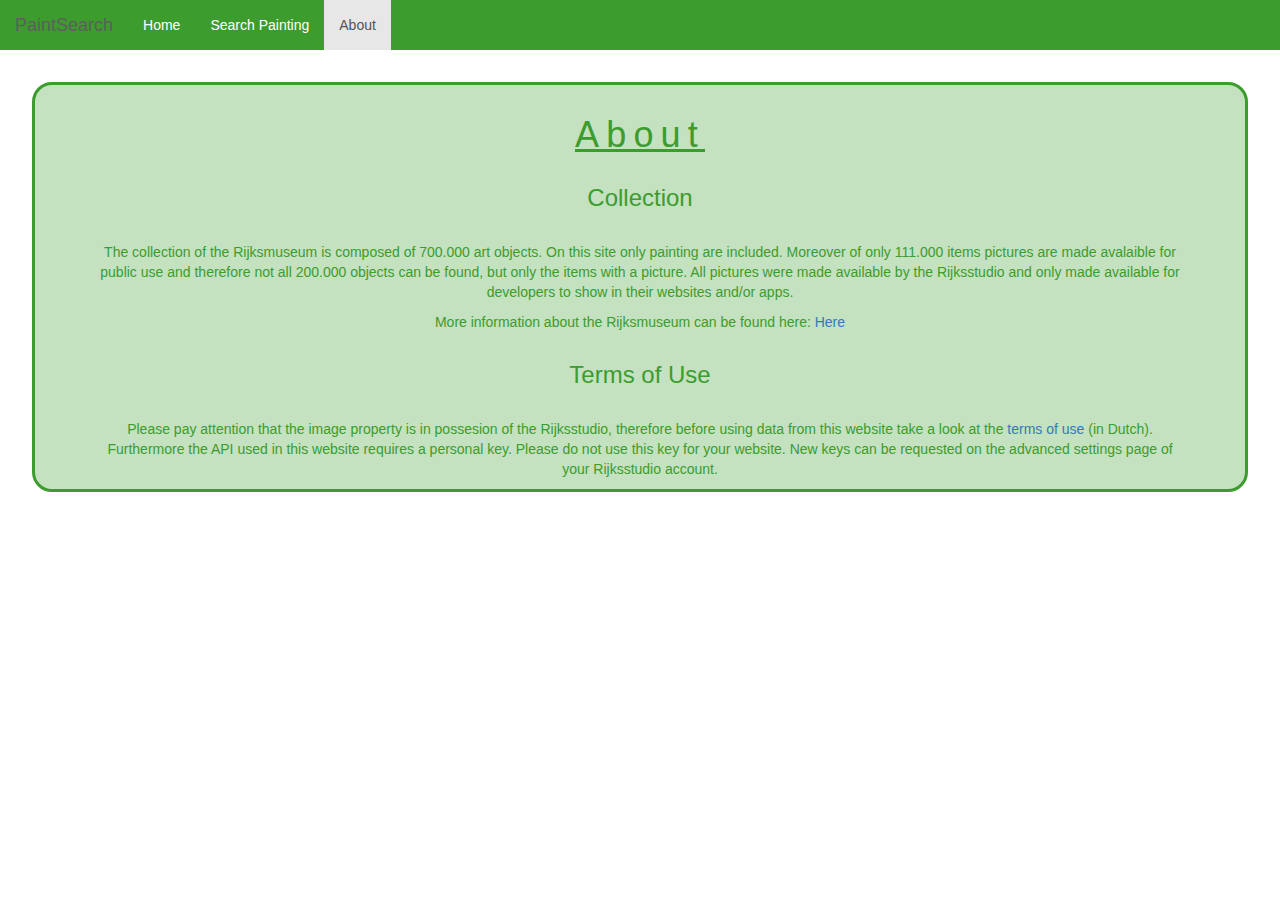
<file: about.html>
<!DOCTYPE html>
<html lang="en">
<head>
  <title>PaintSearch</title>
  <meta charset="utf-8">
  <meta name="viewport" content="width=device-width, initial-scale=1">
  <link rel="stylesheet" href="https://maxcdn.bootstrapcdn.com/bootstrap/3.3.7/css/bootstrap.min.css">
  <script src="https://ajax.googleapis.com/ajax/libs/jquery/3.1.1/jquery.min.js"></script>
  <script src="https://maxcdn.bootstrapcdn.com/bootstrap/3.3.7/js/bootstrap.min.js"></script>
  <link href="body.css" rel="stylesheet" type="text/css">
</head>


<body>
<!-- navigation bar -->
<!-- navigation bar -->
  <nav class="navbar navbar-default navbar-static-top">
    <div class="container-fluid">
      <div class="navbar-header">
        <button type="button" class="navbar-toggle collapsed" data-toggle="collapse" data-target="#bs-example-navbar-collapse-1" aria-expanded="false">
          <span class="sr-only">Toggle navigation</span>
          <span class="icon-bar"></span>
          <span class="icon-bar"></span>
          <span class="icon-bar"></span>
        </button>
        <a class="navbar-brand" href="index.html">PaintSearch</a>
      </div>

      <div class="collapse navbar-collapse" id="bs-example-navbar-collapse-1">
        <ul class="nav navbar-nav">
          <li><a href="index.html">Home <span class="sr-only">(current)</span></a></li>
          <li><a href="search_painting.html">Search Painting</a></li>
          <li class="active"><a href="about.html">About</a></li>
        </ul>
      </div>
    </div>
  </nav>

<!-- inhoud -->
<div class='main-text'>
<h1 class='main-text-heading'>About</h1>
<h3>Collection</h3>
<p>The collection of the Rijksmuseum is composed of 700.000 art objects. On this site only painting are included. Moreover of only 111.000 items pictures are made avalaible for public use and therefore not all 200.000 objects can be found, but only the items with a picture. All pictures were made available by the Rijksstudio and only made available for developers to show in their websites and/or apps. </p>
<p>More information about the Rijksmuseum can be found here: <a href='https://www.rijksmuseum.nl' alt='Rijksmuseum website' target='_blank'>Here</a>
  
  <h3>Terms of Use</h3>
  <p>Please pay attention that the image property is in possesion of the Rijksstudio, therefore before using data from this website take a look at the <a href='https://www.rijksmuseum.nl/nl/api/api/gebruiksvoorwaarden' target='_blank'>terms of use</a> (in Dutch). Furthermore the API used in this website requires a personal key. Please do not use this key for your website. New keys can be requested on the advanced settings page of your Rijksstudio account.</p>
  </div>


</body>
</html>
</file>
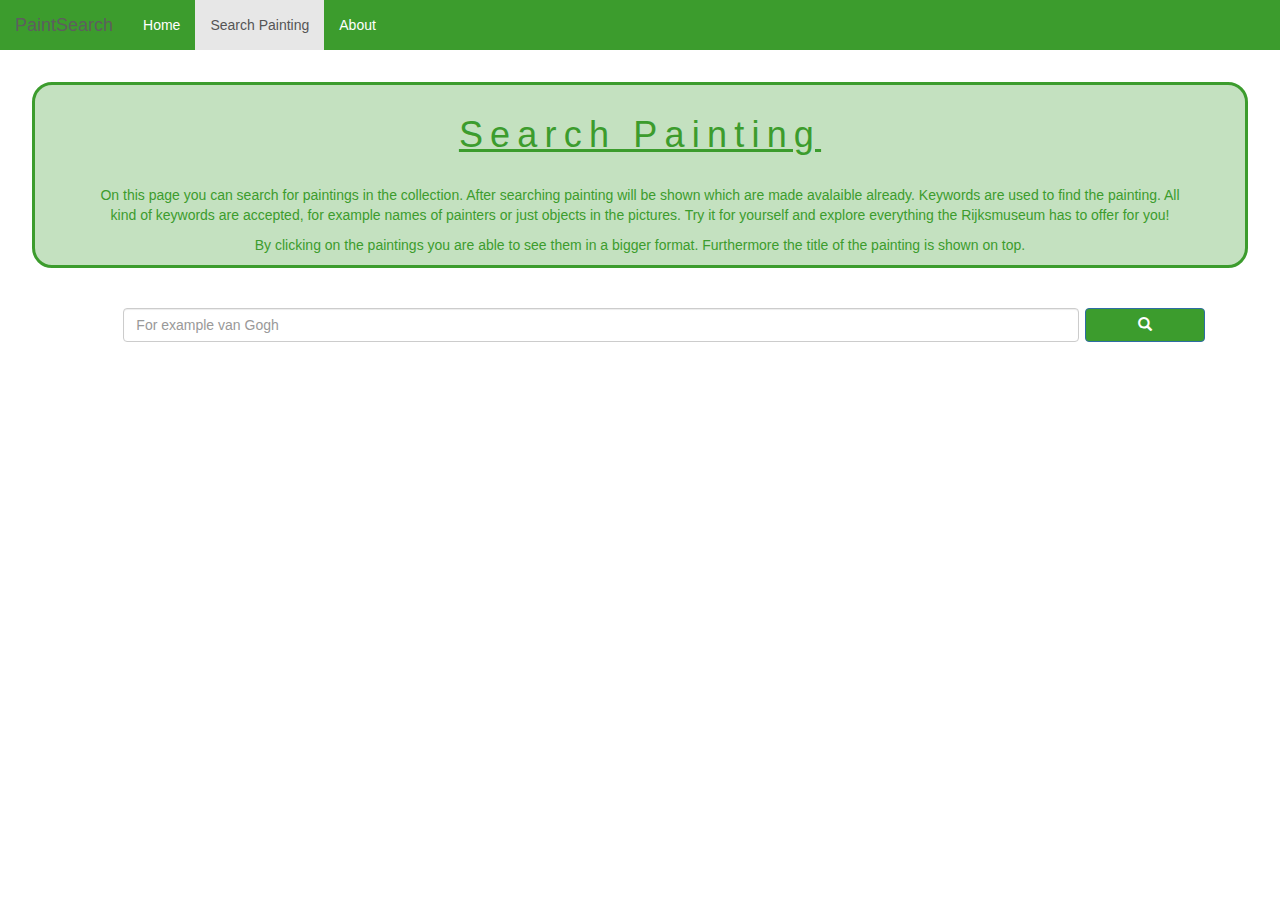
<file: search_painting.html>
<!DOCTYPE html>
<html lang="en">

<head>
  <title>PaintSearch</title>
  <meta charset="utf-8">
  <meta name="viewport" content="width=device-width, initial-scale=1">
  <link rel="stylesheet" href="https://maxcdn.bootstrapcdn.com/bootstrap/3.3.7/css/bootstrap.min.css">
  <script src="https://ajax.googleapis.com/ajax/libs/jquery/3.1.1/jquery.min.js"></script>
  <script src="https://maxcdn.bootstrapcdn.com/bootstrap/3.3.7/js/bootstrap.min.js"></script>
  <link href="body.css" rel="stylesheet" type="text/css">
  <script type='text/javascript' src='unitegallery/js/unitegallery.min.js'></script>

  <link rel='stylesheet' href='unitegallery/css/unite-gallery.css' type='text/css' />
  <script src='unitegallery/themes/tiles/ug-theme-tiles.js' type='text/javascript'></script>
  <link rel='stylesheet' href='unitegallery/themes/default/ug-theme-default.css' type='text/css' />
  <script type='text/javascript' src='main.js'></script>
</head>


<body>

  <!-- navigation bar -->
  <nav class="navbar navbar-default navbar-static-top">
    <div class="container-fluid">
      <div class="navbar-header">
        <button type="button" class="navbar-toggle collapsed" data-toggle="collapse" data-target="#bs-example-navbar-collapse-1"
          aria-expanded="false">
          <span class="sr-only">Toggle navigation</span>
          <span class="icon-bar"></span>
          <span class="icon-bar"></span>
          <span class="icon-bar"></span>
        </button>
        <a class="navbar-brand" href="index.html">PaintSearch</a>
      </div>

      <div class="collapse navbar-collapse" id="bs-example-navbar-collapse-1">
        <ul class="nav navbar-nav">
          <li><a href="index.html">Home <span class="sr-only">(current)</span></a></li>
          <li class="active"><a href="search_painting.html">Search Painting</a></li>
          <li><a href="about.html">About</a></li>
        </ul>
      </div>
    </div>
  </nav>

  <!-- inhoud -->
  <div class='main-text'>
    <h1>Search Painting</h1>
    <p>On this page you can search for paintings in the collection. After searching painting will be shown which are made avalaible
      already. Keywords are used to find the painting. All kind of keywords are accepted, for example names of painters or
      just objects in the pictures. Try it for yourself and explore everything the Rijksmuseum has to offer for you!</p>
    <p> By clicking on the paintings you are able to see them in a bigger format. Furthermore the title of the painting is shown
      on top.</p>
  </div>

  <form class="navbar-form navbar-left" role="search">
    <div class='form-group'>
      <input id='query' type='text' class='form-control' placeholder='For example van Gogh'>

      <button class='btn btn-primary' onClick="return fetchPainting()">
      <span class='glyphicon glyphicon-search'></span>
    </button>
      <!--<button data-action='run' data-code='node.js' data-target='results' class='btn btn-primary'><span class='glyphicon glyphicon-search'></span></button>-->
  </form>

</body>

</html>
</file>
<file: body.css>
.navbar-default,.footer-distributed{
    border:solid;
    border-color:#3c9c2d;
    border-width:3px 0px 0px 0px;
    background-color:#3c9c2d;;
    border-color:#FFF;
}

.navbar-default .navbar-brand {
    color: #FFF;
}

.navbar-default .navbar-toggle .icon-bar {
    background-color:#FFF;
}

.navbar-default .navbar-nav>li>a{
    color:#FFF;
}

.navbar{
    margin-bottom: 0;
    border: 0px;
}

.top-image{
    width:100%;
    border:solid;
    border-width:3px 0px 0px 0px;
    margin-top:0px;
    color:#3c9c2d;
}

#top-image{
    width:100%;
    height:200px;
    overflow:hidden;
    z-index:0;
}

.main-text{
    margin-left:2.5%;
    margin-top:2.5%;
    width:95%;
    background-color:rgba(23.5%, 61.2%, 17.6%,0.3);
    border:solid;
    border-color:#3c9c2d;
    border-radius:20px;
    text-align:center;
    color:#3c9c2d;
    margin-bottom:2.5%;
}

.main-text h1{
    text-decoration:underline;
    letter-spacing:0.2em;
}

.main-text p{
    margin-left:5%;
    margin-right:5%;
}

.footer-distributed{
    border:solid;
    border-width:3px 0px 0px 0px;
    border-color:#3c9c2d;
    width:100%;
    text-align:center;
    margin-top:2.5%;
    margin-bottom:0;
}

.h1, .h2, .h3, h1, h2, h3 {
    margin-top: 2.5%;
    margin-bottom: 2.5%;
}

#gallery {
    max-width: 80%;
    width: 80% !important;
    margin-left: 10%;
    margin-top: 10%;
}

.navbar-form.navbar-left {
    padding-left: 0;
    width: 100%;
}

.navbar-form.navbar-left .form-group {
    margin-left: 5%;
    width: 95%;
    display: inline-block;
}

.navbar-form.navbar-left .form-group #query {
    width: 79.5%;
    margin-left:5%;
    float:left;
}

.btn-primary{
    width:10%;
    margin-right:5%;
    float:right;
    background-color:#3c9c2d;
}
</file>
<file: unitegallery/css/unite-gallery.css>
.---------Protection--------{}

.ug-gallery-wrapper, 
.ug-gallery-wrapper *{
	transition: all !important;
	-o-transition: all !important;
	-webkit-transition: all;
	-moz-transition: all !important;
	-ms-transition: all !important;
	max-width:none;
}

.ug-gallery-wrapper{
	z-index:0;
} 

.ug-item-wrapper img{
	width:auto;
	max-width:none;
	margin:0px;
	padding:0px;
}

.ug-videoplayer-wrapper video{
	height:100%;
	width:100%;
	visibility: visible !important;
}


.---------General_Styles--------{}

.ug-rtl{
	direction:rtl;
}

.ug-gallery-wrapper{
	overflow:hidden;
	position:relative;
	font-family:Arial, Helvetica, sans-serif;
}

.ug-error-message{
	text-align:center;
	padding-top:30px;
	padding-bottom:30px;
	font-size:20px;
	color:#F30D0D;
}

.ug-error-message-wrapper{
	width:100%;
	height:100%;
	border:1px solid black;
}

.ug-gallery-wrapper .ug-canvas-pie{
	position:absolute;
	z-index:4;
}

.ug-gallery-wrapper .ug-progress-bar{
	position:absolute;
	overflow:hidden;
	z-index:4;
}

.ug-gallery-wrapper .ug-progress-bar-inner{
	xposition:absolute;
}

.ug-gallery-wrapper.ug-fullscreen{
	height: 100% !important;
	width: 100% !important;
	max-width:none !important;
	max-height:none !important;
}

.ug-gallery-wrapper.ug-fake-fullscreen{
	position: fixed !important;
	height: auto !important;
	width: auto !important;
	max-width:none !important;
	max-height:none !important;
	margin: 0px !important;
	padding: 0px !important;
	top: 0px !important;
	left: 0px !important;
	bottom: 0px !important;
	right: 0px !important;
	z-index: 999999 !important;
}

.ug-body-fullscreen{
	overflow: hidden !important;
	height: 100% !important;
	width: 100% !important;
	margin:0px !important;
	padding:0px !important;	
}

.ug-gallery-wrapper .ug-preloader-trans{
	display:block;
	height:35px;
	width:32px;
	height:32px;
	background-image:url('../images/loader_skype_trans.gif');
	background-repeat:no-repeat;
}


.--------------SLIDER------------------{}

.ug-gallery-wrapper .ug-slider-wrapper{
	position:absolute;
	overflow:hidden;
	z-index:1;
	background-color:#000000;
}


.ug-slider-wrapper .ug-slide-wrapper{
	position:absolute;
}

.ug-slide-wrapper.ug-slide-clickable{
	cursor:pointer;
}

.ug-slider-wrapper .ug-slider-inner{
	position:absolute;
	z-index:0;
}

.ug-slider-wrapper .ug-item-wrapper{
	position:absolute;
	overflow:hidden;
}

.ug-slider-wrapper,
.ug-item-wrapper img{
	
	-webkit-user-select: none;	/* make unselectable */         
	-moz-user-select: none; 
	-ms-user-select: none;	
	max-width:none !important;
	box-sizing:border-box;
}

.ug-slider-wrapper .ug-slider-preloader{
	position:absolute;
	z-index:1;
	border:2px solid #ffffff;
	border-radius:6px;
	background-color:#ffffff;
	background-position:center center;
	background-repeat:no-repeat;
}

.ug-slider-preloader.ug-loader1{
	width:30px;
	height:30px;
	background-image:url('../images/loader-white1.gif');
}

.ug-slider-preloader.ug-loader1.ug-loader-black{
	background-image:url('../images/loader-black1.gif');	
}
	
.ug-slider-preloader.ug-loader2{
	width:32px;
	height:32px;
	background-image:url('../images/loader-white2.gif');
}

.ug-slider-preloader.ug-loader2.ug-loader-black{
	background-image:url('../images/loader-black2.gif');	
}

.ug-slider-preloader.ug-loader3{
	width:38px;
	height:38px;
	background-image:url('../images/loader-white3.gif');
}

.ug-slider-preloader.ug-loader3.ug-loader-black{
	background-image:url('../images/loader-black3.gif');	
}

.ug-slider-preloader.ug-loader4{
	width:32px;
	height:32px;
	background-image:url('../images/loader-white4.gif');
	background-color:white;
}

.ug-slider-preloader.ug-loader4.ug-loader-black{
	background-image:url('../images/loader-black4.gif');	
}

.ug-slider-preloader.ug-loader5{
	width:60px;
	height:8px;
	background-image:url('../images/loader-white5.gif');
	background-color:white;
	border:none;
	border-radius:0px;
}

.ug-slider-preloader.ug-loader5.ug-loader-black{
	background-image:url('../images/loader-black5.gif');
	border:2px solid #000000;
}

.ug-slider-preloader.ug-loader6{
	width:32px;
	height:32px;
	background-image:url('../images/loader-white6.gif');
}

.ug-slider-preloader.ug-loader6.ug-loader-black{
	background-image:url('../images/loader-black6.gif');	
}

.ug-slider-preloader.ug-loader7{
	width:32px;
	height:10px;
	background-image:url('../images/loader-white7.gif');
	border-width:3px;
	border-radius:3px;
}

.ug-slider-preloader.ug-loader7.ug-loader-black{
	background-image:url('../images/loader-black7.gif');	
}

.ug-slider-preloader.ug-loader-black{
	border-color:#000000;
	background-color:#000000;
}

.ug-slider-preloader.ug-loader-nobg{
	background-color:transparent;
}

.ug-slider-wrapper .ug-button-videoplay{
	position:absolute;
	z-index:2;
	cursor:pointer;	
}

.ug-slider-wrapper .ug-button-videoplay.ug-type-square{	
	width:86px;
	height:66px;
	background-image:url('../images/play-button-square.png');
	background-position:0px -66px;
}

.ug-slider-wrapper .ug-button-videoplay.ug-type-square.ug-button-hover{
	background-position:0px 0px;
}


.ug-slider-wrapper .ug-button-videoplay.ug-type-round{	
	width:76px;
	height:76px;
	background-image:url('../images/play-button-round.png');
	opacity:0.9;
	filter: alpha(opacity = 90);
	transition: all 0.3s ease 0s !important;
}


.ug-slider-wrapper .ug-button-videoplay.ug-type-round.ug-button-hover{
	opacity:1;
	filter: alpha(opacity = 100);
	transition: all 0.3s ease 0s !important;
}


.--------------VIDEO_PLAYER------------------{}

.ug-gallery-wrapper .ug-videoplayer{
	position:absolute;
	z-index:100;	
	background-color:#000000;
	background-image:url('../images/loader-black1.gif');	
	background-repeat:no-repeat;
	background-position:center center;
	box-sizing:border-box;
	-moz-box-sizing:border-box;
}

.ug-videoplayer .ug-videoplayer-wrapper{
	width:100%;
	height:100%;
	background-color:#000000;
	background-image:url('../images/loader-black1.gif');	
	background-repeat:no-repeat;
	background-position:center center;
}


.ug-videoplayer .ug-videoplayer-button-close{
	position:absolute;
	height:64px;
	width:64px;
	background-image:url('../images/button-close.png');
	cursor:pointer;
	z-index:1000;
}


.ug-videoplayer .ug-videoplayer-button-close:hover{
	background-position: 0px -64px;
}

.--------------THUMBS_STRIP------------------{}


.ug-gallery-wrapper .ug-thumbs-strip,
.ug-gallery-wrapper .ug-thumbs-grid{
	position:absolute;
	overflow:hidden;
	
	-webkit-user-select: none;	/* make unselectable */         
	-moz-user-select: none; 
	-ms-user-select: none;
	
	xbackground-color:green;
	z-index:10;
}

.ug-thumbs-strip.ug-dragging{
	xcursor: -webkit-grab;
	xcursor: -moz-grab;
}

.ug-gallery-wrapper .ug-thumbs-strip-inner,
.ug-gallery-wrapper .ug-thumbs-grid-inner{
	position:absolute;
}

.ug-thumb-wrapper.ug-thumb-generated{
	position:absolute;
	overflow:hidden;
	
	-webkit-user-select: none;	/* make unselectable */         
	-moz-user-select: none; 
	-ms-user-select: none;
	
	box-sizing:border-box;
	-moz-box-sizing:border-box;
}


.ug-thumb-wrapper.ug-thumb-generated .ug-thumb-loader,
.ug-thumb-wrapper.ug-thumb-generated .ug-thumb-error{
	position:absolute;
	top:0px;
	left:0px;
	background-repeat:no-repeat;
	background-position:center center;
}

.ug-thumb-wrapper .ug-thumb-border-overlay{
	position:absolute;
	top:0px;
	left:0px;
	z-index:4;
	box-sizing:border-box;
	-moz-box-sizing:border-box;
	border-style:solid;
}

.ug-thumb-wrapper .ug-thumb-overlay{
	position:absolute;
	top:0px;
	left:0px;
	z-index:3;
}

.ug-thumb-wrapper.ug-thumb-generated .ug-thumb-loader-dark{
	background-image:url('../images/loader.gif');
}

.ug-thumb-wrapper.ug-thumb-generated .ug-thumb-loader-bright{
	background-image:url('../images/loader_bright.gif');
}

.ug-thumb-wrapper.ug-thumb-generated .ug-thumb-error{
	background-image:url('../images/not_loaded.png');
}

.ug-thumb-wrapper.ug-thumb-generated img{
	position:absolute;
	z-index:1;
	max-width:none !important;
}

.ug-thumb-wrapper.ug-thumb-generated img.ug-thumb-image-overlay{
	position:absolute;
	z-index:2;
	max-width:none !important;
}


/* bw desaturate effect lightweight */
img.ug-bw-effect{
	filter: grayscale(100%);
    filter: url("data:image/svg+xml;utf8,<svg xmlns=\'http://www.w3.org/2000/svg\'><filter id=\'grayscale\'><feColorMatrix type=\'matrix\' values=\'0.3333 0.3333 0.3333 0 0 0.3333 0.3333 0.3333 0 0 0.3333 0.3333 0.3333 0 0 0 0 0 1 0\'/></filter></svg>#grayscale"); /* Firefox 10+, Firefox on Android */	
	-moz-filter: grayscale(100%);
	-webkit-filter: grayscale(100%); 
}

/* blur effect desaturate effect lightweight */
img.ug-blur-effect{
	
	filter: blur(0.8px); 
	-webkit-filter: blur(0.8px);
	-moz-filter: blur(0.8px);
	-o-filter: blur(0.8px);
	-ms-filter: blur(0.8px);    
    filter: url("data:image/svg+xml;utf8,<svg xmlns=\'http://www.w3.org/2000/svg\'><filter id='blur'><feGaussianBlur stdDeviation=\'0.8\' /></filter></svg>#blur"); /* Firefox 10+, Firefox on Android */
	filter:progid:DXImageTransform.Microsoft.Blur(PixelRadius='0.8');
}

img.ug-sepia-effect{
	-webkit-filter: sepia(1);
	-webkit-filter: sepia(100%); -moz-filter: sepia(100%);
	-ms-filter: sepia(100%); -o-filter: sepia(100%);
	filter: url("data:image/svg+xml;utf8,<svg xmlns=\'http://www.w3.org/2000/svg\'><filter id=\'sepia\'><feColorMatrix values=\'0.14 0.45 0.05 0 0 0.12 0.39 0.04 0 0 0.08 0.28 0.03 0 0 0 0 0 1 0\' /></filter></svg>#sepia"); /* Firefox 10+, Firefox on Android */
	filter: sepia(100%);
	background-color: #5E2612;
	filter: alpha(opacity = 50);
	zoom:1;
}


.--------------BULLETS------------------{}


.ug-gallery-wrapper .ug-bullets{
	position: absolute;
	top:0px;
	left:0px;
	margin:0px;
	padding:0px;
}

.ug-gallery-wrapper .ug-bullets .ug-bullet{
	background-repeat:no-repeat;
	cursor:pointer;
	display:block;
	float:left;
	z-index:2;
}

.ug-gallery-wrapper .ug-bullets .ug-bullet:first-child{
	margin-left:0px;
}


.--------------TEXT_PANEL------------------{}

.ug-gallery-wrapper .ug-textpanel{
	position:absolute;
	overflow:hidden;
}

.ug-slider-wrapper .ug-textpanel{
	z-index:2;
}

.ug-gallery-wrapper .ug-textpanel-bg,
.ug-gallery-wrapper .ug-textpanel-title,
.ug-gallery-wrapper .ug-textpanel-description{
	display:block;
	position:absolute;
	margin:0px;
	padding:0px;
}


.ug-gallery-wrapper .ug-textpanel-bg{
	background-color:#000000;
	opacity:0.4;
	filter: alpha(opacity = 40);
	z-index:1;
}

.ug-textpanel-textwrapper{
	overflow:hidden;
}

.ug-gallery-wrapper .ug-textpanel-title{
	font-size:16px;
	font-weight:bold;
	color:white;
	text-align:left;
	z-index:2;	
}

.ug-gallery-wrapper .ug-textpanel-description{
	font-size:14px;
	color:white;
	text-align:left;
	z-index:3;
}


.--------------ZOOM_PANEL------------------{}

.ug-slider-wrapper .ug-zoompanel{
	position:absolute;
	top:200px;
	left:100px;
}

.ug-zoompanel .ug-zoompanel-button{
    background-repeat: no-repeat;
    cursor:pointer;
    display:block;
}


.--------------ZOOM_PANEL_BUTTONS------------------{}

.ug-gallery-wrapper .ug-arrow-left{
	position:absolute;	
	background-repeat:no-repeat;
	display:block;
	cursor:pointer;
}

.ug-gallery-wrapper .ug-arrow-right{
	position:absolute;
	background-repeat:no-repeat;
	cursor:pointer;
}


.--------------GRID_PANEL_AND_ARROWS------------------{}


.ug-gallery-wrapper .ug-grid-panel{
	position:absolute;
    background-color: #000000;
    xbackground-color: blue;

    z-index:2;
}


.ug-gallery-wrapper .ug-grid-panel .grid-arrow{
	position:absolute;
	background-repeat:no-repeat;
	cursor:pointer;
	z-index:11;
}

.ug-gallery-wrapper .ug-grid-panel .grid-arrow.ug-button-disabled{
	cursor:default;	
}


/* handle tip */
.ug-gallery-wrapper .ug-panel-handle-tip{
	position:absolute;
	z-index:13;
	cursor:pointer;
}

.ug-gallery-wrapper .ug-overlay-disabled{
	position:absolute;
	z-index:100;
	width:100%;
	height:100%;
	background-color:#000000;
	opacity: 0.3;
    filter: alpha(opacity=30);	
	background-image:url('../images/cover-grid.png');
}


.--------------STRIP_PANEL------------------{}

.ug-gallery-wrapper .ug-strip-panel{
	position:absolute;
	background-color:#000000;
	z-index:2;
}

.ug-strip-panel .ug-strip-arrow{
	position:absolute;	
	cursor:pointer;
}

.ug-strip-panel .ug-strip-arrow.ug-button-disabled{
	cursor:default;
}


.ug-strip-panel .ug-strip-arrow-tip{
	position:absolute;
}

.--------------TILES------------------{}

.ug-thumb-wrapper.ug-tile{
	display:block;
	position:absolute;
	box-sizing:border-box;
	-moz-box-sizing:border-box;
	overflow:hidden;
	padding:0px;
	margin:0px;
}

.ug-tile .ug-tile-cloneswrapper{
	position:absolute;
	width:0px;
	height:0px;
	top:0px;
	left:0px;
	overflow:hidden;
	opacity:0;
	filter: alpha(opacity = 90);
}


/* transit something */
/* transit fixed size items */
/* transit image overlay */

.ug-tiles-transit.ug-tiles-transition-active .ug-thumb-wrapper.ug-tile,
.ug-tiles-transit.ug-tiles-transition-active .ug-thumb-wrapper.ug-tile .ug-trans-enabled{
	transition: left 0.7s ease 0s, top 0.7s ease 0s, width 0.7s ease 0s, height 0.7s ease 0s !important;
}


.ug-thumb-wrapper.ug-tile.ug-tile-clickable{
	cursor: pointer;
}

.ug-thumb-wrapper.ug-tile .ug-image-container{
	position:absolute;
	overflow:hidden;
	z-index:1;
	top:0px;
	left:0px;
}

.ug-thumb-wrapper.ug-tile img.ug-thumb-image{

	-webkit-user-select: none;	/* make unselectable */         
	-moz-user-select: none; 
	-ms-user-select: none;	
	max-width:none !important;
	max-height:none !important;

	display:block;	
	border:none;
	padding:0px !important;
	margin:0px !important;
	
	width:auto;
	height:auto;
	position:absolute;
}


.ug-thumb-wrapper.ug-tile .ug-tile-image-overlay{
	position:absolute;
	overflow:hidden;
	z-index:2;
	top:0px;
	left:0px;
}

.ug-thumb-wrapper.ug-tile .ug-tile-image-overlay img{
	width:100%;
	max-width:none !important;	
}

.ug-tiletype-justified .ug-thumb-wrapper.ug-tile .ug-tile-image-overlay img{
	height:100%;
	max-width:none !important;	
}

.ug-thumb-wrapper.ug-tile .ug-tile-icon{
	position:absolute;
	width:38px;
	height:38px;
	background-repeat:no-repeat;
	background-position:0 0;
	xbackground-color:green;
	z-index:6;
	top:1px;
	left:1px;
	cursor:pointer;
}

.ug-thumb-wrapper.ug-tile .ug-tile-icon.ug-icon-link{
	background-image:url('../images/icon-link32.png');	
}

.ug-thumb-wrapper.ug-tile .ug-tile-icon.ug-icon-zoom{
	background-image:url('../images/icon-zoom32.png');	
}

.ug-thumb-wrapper.ug-tile .ug-tile-icon.ug-icon-play{
	background-image:url('../images/icon-play32.png');	
}

.ug-thumb-wrapper.ug-tile .ug-tile-icon:hover{
	background-position:0 -38px;
}


.ug-thumbs-grid .ug-tile-image-overlay img{
	width:auto;
	height:auto;
	position:absolute;
	max-width:none !important;
}

/* text panel on tiles*/

.ug-tile .ug-textpanel{
	z-index: 5;
	cursor:default;
}

.ug-tile.ug-tile-clickable .ug-textpanel{
	cursor:pointer;
}

.ug-tile .ug-textpanel-title{
	font-size:14px;
	font-weight:bold;
}

.--------------CAROUSEL------------------{}

.ug-gallery-wrapper .ug-carousel-wrapper{
	position:absolute;
	overflow:hidden;
}

.ug-gallery-wrapper .ug-carousel-inner{
	position:absolute;
}


.------------------LIGHTBOX---------------------{}

.ug-gallery-wrapper.ug-lightbox{
	display: none;
	position: fixed;
    border: none;
    padding:0px;
    margin:0px;
    outline: invert none medium;
    overflow: hidden;
    top: 0;
    left: 0;
	width: 100%;
    height: 100%;
	max-width:none !important;
	max-height:none !important;
    z-index: 999999;
}

.ug-lightbox .ug-lightbox-top-panel{
	position:absolute;
	z-index:2;
}

.ug-lightbox .ug-lightbox-top-panel-overlay{
	width:100%;
	height:100%;
	position:absolute;
	background-color:#000000;
	opacity:0.4;
	filter: alpha(opacity=40);
}


.ug-lightbox .ug-lightbox-overlay{
	z-index:1;
	width:100%;
	height:100%;
    background-color:#000000;
    opacity:1;
}

.ug-lightbox .ug-slider-wrapper{
	z-index:1;
	xbackground-color:green;
	background-color:transparent !important;
}

.ug-lightbox .ug-textpanel{
	z-index: 2;
}


.ug-lightbox .ug-lightbox-arrow-left,
.ug-lightbox .ug-lightbox-arrow-right{
	position:absolute;
	width:50px;
	height:55px;
	background-repeat:no-repeat;
	background-image:url('../images/lightbox-arrow-left.png');
	background-position:0px 0px;
	z-index:3;
	cursor:pointer;
}

.ug-lightbox .ug-lightbox-arrow-right{
	background-image:url('../images/lightbox-arrow-right.png');
}

.ug-lightbox .ug-lightbox-button-close{
	position:absolute;
	width:36px;
	height:36px;
	background-repeat:no-repeat;
	background-image:url('../images/lightbox-icon-close.png');
	background-position:0px 0px;
	z-index:4;
	cursor:pointer;
}


.ug-lightbox-compact .ug-lightbox-button-close{
	width:45px;
	height:41px;
	background-image:url('../images/lightbox-icon-close-compact2.png');
}


.ug-lightbox .ug-lightbox-arrow-left.ug-arrow-hover,
.ug-lightbox .ug-lightbox-arrow-right.ug-arrow-hover{
	background-position:0px -55px;	
}

.ug-lightbox .ug-lightbox-button-close.ug-button-hover{
	background-position:0px -35px;
}

.ug-lightbox-compact .ug-lightbox-button-close.ug-button-hover{
	background-position:0px -40px;
}

.ug-lightbox .ug-lightbox-numbers{
	position:absolute;
	color:#e5e5e5;
	font-size:12px;
	top:14px;
	left:8px;
	z-index:3;
}

.ug-lightbox-compact .ug-lightbox-numbers{
	font-size: 14px;
	padding-right:5px;
	padding-top:7px;
}

.ug-lightbox .ug-textpanel-title,
.ug-lightbox .ug-textpanel-description{
	font-size: 14px;
	font-weight: normal;
	color: #e5e5e5;
}

.ug-lightbox-compact .ug-textpanel-title,
.ug-lightbox-compact .ug-textpanel-description{
	color:#F3F3F3;
	font-size: 16px;
}

.------------------CATEGORY_TABS---------------------{}

	.ug-tabs-wrapper{
		margin-top:0px;
		margin-bottom:20px;
		text-align:center;
	}

	.ug-tabs-wrapper a.ug-tab{
	    display: inline-block;
		cursor:pointer;
		text-decoration:none;
		color:#ffffff;
		padding-left:8px;
		padding-right:8px;
		padding-top:6px;
		padding-bottom:6px;
		margin-left:5px;
		background-color:#333333;
		border-radius:3px;
		font-size:12px;
		font-weight:normal;
		
		border: 1px solid #969696;
	}
	
	.ug-tabs-wrapper a.ug-tab:hover{
		background-color: #707070 !important;
	}

	.ug-tabs-wrapper a.ug-tab.ug-tab-selected,
	.ug-tabs-wrapper a.ug-tab.ug-tab-selected:hover{
		background-color: #2077A2 !important;
		cursor:default !important;
	}

	.ug-tabs-wrapper a.ug-tab:first-child{
		margin-left:0px !important;
	}


.------------------DEFAULT_SKIN---------------------{}

/* --- arrows -- */

.ug-arrow-left.ug-skin-default,
.ug-arrow-right.ug-skin-default{
	width:15px;
	height:30px;
	background-image:url('../skins/default/slider_arrow_left.png');
	background-position:0px 0px;
}

.ug-arrow-right.ug-skin-default{
	background-image:url('../skins/default/slider_arrow_right.png');
}

.ug-arrow-left.ug-skin-default.ug-arrow-hover,
.ug-arrow-right.ug-skin-default.ug-arrow-hover{
	background-position:0px -30px;
}

.ug-arrow-left.ug-skin-default.ug-arrow-disabled,
.ug-arrow-right.ug-skin-default.ug-arrow-disabled{
	background-position:0px -60px;
}

/* --- bullets -- */

.ug-bullets.ug-skin-default .ug-bullet{
	width:15px;
	height:15px;
	background-image:url('../skins/default/slider_bullets.png');
	background-position:top left;
	margin-left:5px;
}

.ug-bullets.ug-skin-default .ug-bullet.ug-bullet-active{
	background-position:bottom left;
}

.ug-bullets.ug-skin-default.ug-bullets-gray .ug-bullet{ 
	background-image:url('../skins/default/tile_bullets_gray.png');
}

.ug-bullets.ug-skin-default.ug-bullets-blue .ug-bullet{ 
	background-image:url('../skins/default/tile_bullets_blue.png');
}

.ug-bullets.ug-skin-default.ug-bullets-brown .ug-bullet{ 
	background-image:url('../skins/default/tile_bullets_brown.png');
}

.ug-bullets.ug-skin-default.ug-bullets-green .ug-bullet{ 
	background-image:url('../skins/default/tile_bullets_green.png');
}

.ug-bullets.ug-skin-default.ug-bullets-red .ug-bullet{ 
	background-image:url('../skins/default/tile_bullets_red.png');
}

.ug-button-tile-navigation{
	width:36px;
	height:36px;
	background-position:top left;
	cursor:pointer;
	float:left;
}

.ug-button-tile-navigation.ug-button-tile-left{
	background-image:url('../skins/default/tile_button_left.png');
}

.ug-button-tile-navigation.ug-button-tile-right{
	background-image:url('../skins/default/tile_button_right.png');
}

.ug-button-tile-navigation:hover{
	background-position:bottom left;
}

.ug-button-tile-navigation.ug-button-disabled{
	opacity:0.6;
}

.ug-button-tile-navigation.ug-button-disabled:hover{
	background-position:top left;	
}

.ug-button-tile-navigation.ug-button-tile-play{
	background-image:url('../skins/default/tile_button_play_pause.png');
	width:35px;
} 

.ug-button-tile-navigation.ug-button-tile-play.ug-pause-icon{
	background-position:bottom left;
} 

.ug-button-tile-navigation.ug-button-tile-play:hover{
	background-position:top left;
} 

.ug-button-tile-navigation.ug-button-tile-play.ug-pause-icon:hover{
	background-position:bottom left;
} 


/* --- play button -- */

.ug-button-play.ug-skin-default{
	position:absolute;
	background-image:url('../skins/default/button_playpause.png');
    width:14px;
    height:17px;
    cursor:pointer;
	background-position:0px 0px;
}

.ug-button-play.ug-skin-default.ug-button-hover{
	background-position:0px -17px;	
}

.ug-button-play.ug-skin-default.ug-stop-mode{
	background-position:0px -34px;
}

.ug-button-play.ug-skin-default.ug-stop-mode.ug-button-hover{
	background-position:0px -51px;
}

/* --- fullscreen button -- */

.ug-button-fullscreen.ug-skin-default{
	position:absolute;
	background-image:url('../skins/default/button_fullscreen.png');
    width:16px;
    height:16px;
    cursor:pointer;
	background-position:0px 0px;
}

.ug-button-fullscreen.ug-skin-default.ug-button-hover{
	background-position:0px -16px;	
}

.ug-button-fullscreen.ug-skin-default.ug-fullscreenmode{
	background-position:0px -32px;
}

.ug-button-fullscreen.ug-skin-default.ug-fullscreenmode.ug-button-hover{
	background-position:0px -48px;
}


/* --- zoom panel --- */

.ug-zoompanel.ug-skin-default .ug-zoompanel-button{
    background-repeat: no-repeat;
    cursor:pointer;
    height: 23px;
    width: 23px;
    margin-top:5px;
    background-position: 0px 0px;	
}

.ug-zoompanel.ug-skin-default .ug-zoompanel-plus{
	margin-top:0px;
}

.ug-zoompanel.ug-skin-default .ug-zoompanel-plus{
	background-image:url('../skins/default/icon_zoom_plus.png');
}

.ug-zoompanel.ug-skin-default .ug-zoompanel-minus{
	background-image:url('../skins/default/icon_zoom_minus.png');
}

.ug-zoompanel.ug-skin-default .ug-zoompanel-return{
	background-image:url('../skins/default/icon_zoom_back.png');
}

.ug-zoompanel.ug-skin-default .ug-zoompanel-button.ug-button-hover{
    background-position: 0px -23px;
}

.ug-zoompanel.ug-skin-default .ug-zoompanel-button-disabled,
.ug-zoompanel.ug-skin-default .ug-zoompanel-button.ug-button-hover.ug-zoompanel-button-disabled{
    background-position: 0px -46px;
    cursor:default;
}


/* --- Grid Panel Arrows -- */

/*--- down arrow ---*/

.ug-gallery-wrapper .ug-grid-panel .grid-arrow-down.ug-skin-default{
	width:30px;
	height:15px;
	background-position:0px 0px;	
	background-image:url('../skins/default/arrow_grid_down.png');
}

.ug-gallery-wrapper .ug-grid-panel .grid-arrow-down.ug-skin-default.ug-button-hover{
	background-position:0px -15px;
}

.ug-gallery-wrapper .ug-grid-panel .grid-arrow-down.ug-skin-default.ug-button-hover.ug-button-disabled,
.ug-gallery-wrapper .ug-grid-panel .grid-arrow-down.ug-skin-default.ug-button-disabled{
	background-position:0px -30px;
}


/*--- up arrow ---*/

.ug-gallery-wrapper .ug-grid-panel .grid-arrow-up.ug-skin-default{
	width:30px;
	height:15px;
	background-position:0px 0px;	
	background-image:url('../skins/default/arrow_grid_up.png');
}

.ug-gallery-wrapper .ug-grid-panel .grid-arrow-up.ug-skin-default.ug-button-hover{
	background-position:0px -15px;	
}

.ug-gallery-wrapper .ug-grid-panel .grid-arrow-up.ug-skin-default.ug-button-hover.ug-button-disabled,
.ug-gallery-wrapper .ug-grid-panel .grid-arrow-up.ug-skin-default.ug-button-disabled{
	background-position:0px -30px;
}

/*--- left arrow ---*/

.ug-gallery-wrapper .ug-grid-panel .grid-arrow-left.ug-skin-default{
	width:40px;
	height:40px;
	background-position:0px -40px;
	background-image:url('../skins/default/grid_arrow_left.png');
}

.ug-gallery-wrapper .ug-grid-panel .grid-arrow-left.ug-skin-default.ug-button-hover{
	background-position:0px -0px;
}

.ug-gallery-wrapper .ug-grid-panel .grid-arrow-left.ug-skin-default.ug-button-hover.ug-button-disabled,
.ug-gallery-wrapper .ug-grid-panel .grid-arrow-left.ug-skin-default.ug-button-disabled{
	background-position:0px -80px;
}

/*--- right arrow ---*/

.ug-gallery-wrapper .ug-grid-panel .grid-arrow-right.ug-skin-default{
	width:40px;
	height:40px;
	background-position:0px -40px;	
	background-image:url('../skins/default/grid_arrow_right.png');
}

.ug-gallery-wrapper .ug-grid-panel .grid-arrow-right.ug-skin-default.ug-button-hover{
	background-position:0px -0px;
}

.ug-gallery-wrapper .ug-grid-panel .grid-arrow-right.ug-skin-default.ug-button-hover.ug-button-disabled,
.ug-gallery-wrapper .ug-grid-panel .grid-arrow-right.ug-skin-default.ug-button-disabled{
	background-position:0px -80px;
}

/*--- left arrow - horizontal panel type ---*/

.ug-gallery-wrapper .ug-grid-panel .grid-arrow-left-hortype.ug-skin-default{
	width:15px;
	height:30px;
	background-image:url('../skins/default/slider_arrow_left.png');
	background-position:0px 0px;
}

.ug-gallery-wrapper .ug-grid-panel .grid-arrow-left-hortype.ug-skin-default.ug-button-hover{
	background-position:0px -30px;
}

.ug-gallery-wrapper .ug-grid-panel .grid-arrow-left-hortype.ug-skin-default.ug-button-hover.ug-button-disabled,
.ug-gallery-wrapper .ug-grid-panel .grid-arrow-left-hortype.ug-skin-default.ug-button-disabled{
	background-position:0px -60px;
}


/*--- right arrow - horizontal panel type ---*/

.ug-gallery-wrapper .ug-grid-panel .grid-arrow-right-hortype.ug-skin-default{
	width:15px;
	height:30px;
	background-image:url('../skins/default/slider_arrow_right.png');
	background-position:0px 0px;
}

.ug-gallery-wrapper .ug-grid-panel .grid-arrow-right-hortype.ug-skin-default.ug-button-hover{
	background-position:0px -30px;
}

.ug-gallery-wrapper .ug-grid-panel .grid-arrow-right-hortype.ug-skin-default.ug-button-hover.ug-button-disabled,
.ug-gallery-wrapper .ug-grid-panel .grid-arrow-right-hortype.ug-skin-default.ug-button-disabled{
	background-position:0px -60px;
}


/* --- Strip Panel Arrows -- */

/* left and right arrows */

.ug-strip-panel .ug-strip-arrow-left.ug-skin-default,
.ug-strip-panel .ug-strip-arrow-right.ug-skin-default{
	width:25px;
	height:50px;
}

.ug-strip-panel .ug-strip-arrow-left.ug-skin-default .ug-strip-arrow-tip,
.ug-strip-panel .ug-strip-arrow-right.ug-skin-default .ug-strip-arrow-tip{
	background-position:0px 0px;
	background-repeat:no-repeat;
	width:4px;
	height:7px;
}

.ug-strip-panel .ug-strip-arrow-left.ug-skin-default .ug-strip-arrow-tip{
	background-image:url('../skins/default/arrows_strip_left.png');
}

.ug-strip-panel .ug-strip-arrow-right.ug-skin-default .ug-strip-arrow-tip{
	background-image:url('../skins/default/arrows_strip_right.png');	
}

.ug-strip-panel .ug-strip-arrow-left.ug-skin-default.ug-button-hover .ug-strip-arrow-tip,
.ug-strip-panel .ug-strip-arrow-right.ug-skin-default.ug-button-hover .ug-strip-arrow-tip{
	background-position:0px -7px;
}


/* up and down arrows */

.ug-strip-panel .ug-strip-arrow-up.ug-skin-default,
.ug-strip-panel .ug-strip-arrow-down.ug-skin-default{
	height:25px;
	width:50px;
}

.ug-strip-panel .ug-strip-arrow-up.ug-skin-default .ug-strip-arrow-tip,
.ug-strip-panel .ug-strip-arrow-down.ug-skin-default .ug-strip-arrow-tip{
	background-position:0px 0px;
	background-repeat:no-repeat;
	width:7px;
	height:4px;
}

.ug-strip-panel .ug-strip-arrow-up.ug-skin-default .ug-strip-arrow-tip{
	background-image:url('../skins/default/arrows_strip_up.png');
}

.ug-strip-panel .ug-strip-arrow-down.ug-skin-default .ug-strip-arrow-tip{
	background-image:url('../skins/default/arrows_strip_down.png');	
}

.ug-strip-panel .ug-strip-arrow-up.ug-skin-default.ug-button-hover .ug-strip-arrow-tip,
.ug-strip-panel .ug-strip-arrow-down.ug-skin-default.ug-button-hover .ug-strip-arrow-tip{
	background-position:-7px 0px;
}

.ug-strip-panel .ug-strip-arrow.ug-skin-default.ug-button-disabled .ug-strip-arrow-tip{
	background-position:0px 0px;
	opacity:0.5;
	filter: alpha(opacity = 50);
}


/* --- Panel Handle Tip -- */

/* left and right handle */
.ug-gallery-wrapper .ug-handle-tip-left.ug-skin-default,
.ug-gallery-wrapper .ug-handle-tip-right.ug-skin-default{
	width:22px;
	height:36px;
	background-image:url('../skins/default/grid_handle_black_left.png');
	background-repeat:no-repeat;
	background-position:0px -36px;
}

.ug-gallery-wrapper .ug-handle-tip-right.ug-skin-default{
	background-image:url('../skins/default/grid_handle_black_right.png');
	background-position:0px -36px;
}

.ug-gallery-wrapper .ug-handle-tip-left.ug-button-hover.ug-skin-default,
.ug-gallery-wrapper .ug-handle-tip-right.ug-button-hover.ug-skin-default{
	background-position:0px -0px;	
}

.ug-gallery-wrapper .ug-handle-tip-left.ug-skin-default.ug-button-closed,
.ug-gallery-wrapper .ug-handle-tip-right.ug-skin-default.ug-button-closed{
	background-position:0px -108px;
}

.ug-gallery-wrapper .ug-handle-tip-left.ug-skin-default.ug-button-closed.ug-button-hover,
.ug-gallery-wrapper .ug-handle-tip-right.ug-skin-default.ug-button-closed.ug-button-hover{
	background-position:0px -72px;
}


/* top and bottom handle */

.ug-gallery-wrapper .ug-handle-tip-top.ug-skin-default,
.ug-gallery-wrapper .ug-handle-tip-bottom.ug-skin-default{	
	width:36px;
	height:22px;
	background-image:url('../skins/default/grid_handle_black_top.png');
	background-repeat:no-repeat;
	background-position:-36px 0px;
}

.ug-gallery-wrapper .ug-handle-tip-bottom.ug-skin-default{
	background-image:url('../skins/default/grid_handle_black_bottom.png');
	background-position:-36px 0px;
}

.ug-gallery-wrapper .ug-handle-tip-top.ug-skin-default.ug-button-hover,
.ug-gallery-wrapper .ug-handle-tip-bottom.ug-skin-default.ug-button-hover{
	background-position:0px 0px;	
}

.ug-gallery-wrapper .ug-handle-tip-top.ug-skin-default.ug-button-closed,
.ug-gallery-wrapper .ug-handle-tip-bottom.ug-skin-default.ug-button-closed{
	background-position:-108px 0px;
}

.ug-gallery-wrapper .ug-handle-tip-top.ug-skin-default.ug-button-closed.ug-button-hover,
.ug-gallery-wrapper .ug-handle-tip-bottom.ug-skin-default.ug-button-closed.ug-button-hover{
	background-position:-72px 0px;
}
</file>
<file: unitegallery/themes/default/ug-theme-default.css>
.ug-gallery-wrapper .ug-theme-panel{
	position:absolute;
	xbackground-color:red;
	z-index:11;		
}

.ug-theme-panel .ug-strip-panel{
	z-index:6;
}

/* --- fullscreen button -- */

.ug-theme-default .ug-default-button-fullscreen{
	position:absolute;
	background-image:url('images/button_fullscreen.png');
    width:53px;
    height:50px;
    cursor:pointer;
	background-position:0px 0px;
	z-index:3;
}

.ug-theme-default .ug-default-button-fullscreen.ug-button-hover{
	background-position:0px -50px;	
}

.ug-theme-default .ug-default-button-fullscreen.ug-fullscreenmode{
	background-position:0px -100px;
}

.ug-theme-default .ug-default-button-fullscreen.ug-fullscreenmode.ug-button-hover{
	background-position:0px -150px;
}


/* --- fullscreen button single mode-- */

.ug-theme-default .ug-default-button-fullscreen-single{
	position:absolute;
	background-image:url('images/button_fullscreen_single.png');
    width:52px;
    height:50px;
    cursor:pointer;
	background-position:0px 0px;
	z-index:3;
}

.ug-theme-default .ug-default-button-fullscreen-single.ug-button-hover{
	background-position:0px -50px;	
}

.ug-theme-default .ug-default-button-fullscreen-single.ug-fullscreenmode{
	background-position:0px -100px;
}

.ug-theme-default .ug-default-button-fullscreen-single.ug-fullscreenmode.ug-button-hover{
	background-position:0px -150px;
}


/* --- play button -- */

.ug-theme-default .ug-default-button-play{
	position:absolute;
	background-image:url('images/button_playpause.png');
    width:51px;
    height:50px;
    cursor:pointer;
	background-position:0px 0px;
	z-index:4;
}

.ug-theme-default .ug-default-button-play.ug-button-hover{
	background-position:0px -50px;	
}

.ug-theme-default .ug-default-button-play.ug-stop-mode{
	background-position:0px -100px;
}

.ug-theme-default .ug-default-button-play.ug-stop-mode.ug-button-hover{
	background-position:0px -150px;
}

/* --- play button single mode-- */

.ug-theme-default .ug-default-button-play-single{
	position:absolute;
	background-image:url('images/button_playpause_single.png');
    width:50px;
    height:50px;
    cursor:pointer;
	background-position:0px 0px;
	z-index:4;
}

.ug-theme-default .ug-default-button-play-single.ug-button-hover{
	background-position:0px -50px;	
}

.ug-theme-default .ug-default-button-play-single.ug-stop-mode{
	background-position:0px -100px;
}

.ug-theme-default .ug-default-button-play-single.ug-stop-mode.ug-button-hover{
	background-position:0px -150px;
}


/* --- hide panel button -- */

.ug-default-button-hidepanel{
	position:absolute;
	width:23px;
	height:23px;
	z-index:5;
	cursor:pointer;	
}

.ug-default-button-hidepanel .ug-default-button-hidepanel-bg{
	background-color:#000000;
	width:23px;
	height:23px;
	position:absolute;
	top:0px;
	left:0px;
	opacity:0.4;
	filter: alpha(opacity = 40);
	z-index:1;
}

.ug-default-button-hidepanel .ug-default-button-hidepanel-tip{
	position:absolute;
	width:7px;
	height:7px;
	background-repeat:no-repeat;
	background-image:url('images/arrow_down_up.png');
	background-position: 0px 0px;
	z-index:2;
}

.ug-default-button-hidepanel.ug-button-hover .ug-default-button-hidepanel-tip{
	background-position: 0px -7px;
}

.ug-default-button-hidepanel.ug-button-hidden-mode .ug-default-button-hidepanel-tip{
	background-position: 0px -14px;
}

.ug-default-button-hidepanel.ug-button-hidden-mode.ug-button-hover .ug-default-button-hidepanel-tip{
	background-position: 0px -21px;
}
</file>
